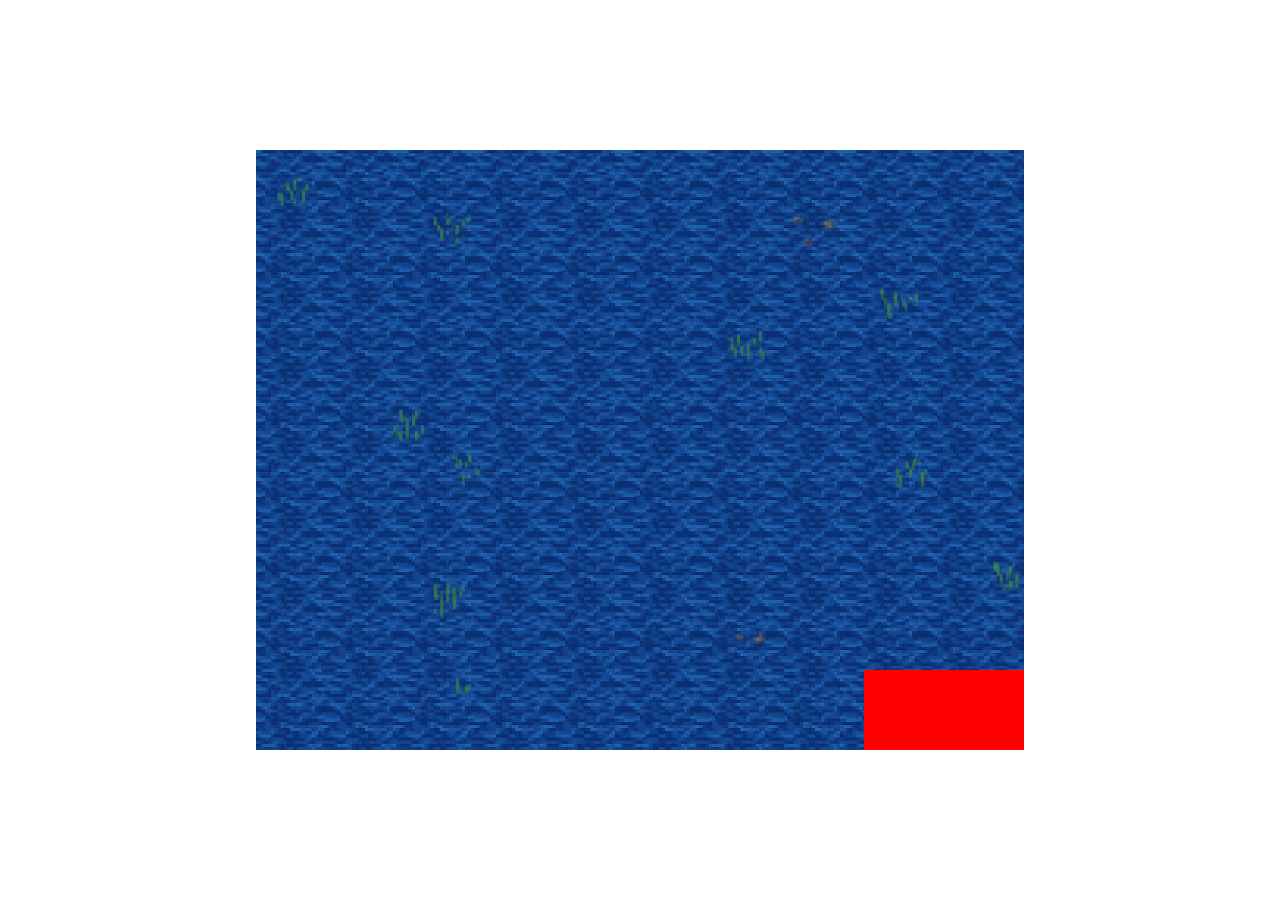
<file: test.html>
<!DOCTYPE html>
<html lang="ko">
<head>
    <meta charset="UTF-8">
    <meta name="viewport"
          content="width=device-width, user-scalable=no, initial-scale=1.0, maximum-scale=1.0, minimum-scale=1.0">
    <meta http-equiv="X-UA-Compatible" content="ie=edge">
    <title>바다 스테이지</title>
    <style>
        *{
            margin: 0;
            padding: 0;
            border: 0;
            box-sizing: border-box;
        }
        body{
            display: block;
            height: 100vh;
            display: flex;
            justify-content: center;
            align-items: center;
        }
        #sea-wrapper{
            width: 60%;
            height: 600px;
            margin: auto;
            background-color: #1E86E8;
            position: relative;
            overflow: hidden;
        }
        #sea-bg{
            width: 10000px;
            height: 100%;
            background-image: url('/image/bg_sea.png');
            background-size: contain;
            position: absolute;
            top: 0;
            left: 0;
            animation: move-sea infinite 80s linear;
            animation-play-state: running;
        }
        @keyframes move-sea {
            0%{
                left: 0;
            }
            100%{
                left: -100%;
            }
        }
        #score-area{
            width: 160px;
            height: 80px;
            background-color: red;
            position: absolute;
            right: 0;
            bottom: 0;
        }
        .fish-btn{
            width: 100px;
            height: 60px;
            cursor: pointer;
            display: none;
            position: absolute;
            background-size: cover;
            background-color: transparent;
            background-position: center;
        }
        .show{
            display: block;
        }
    </style>
</head>
<body>
    <div id="sea-wrapper">
        <div id="sea-bg"></div>
        <button class="fish-btn"></button>
        <div id="score-area"></div>
    </div>

    <script>

        const species = [
            'url(/image/fish-01.png)',
            'url(/image/fish-02.png)',
            'url(/image/fish-03.png)',
            'url(/image/fish-04.png)',
            'url(/image/fish-05.png)'
        ];


        const $sea = document.getElementById('sea-wrapper');
        const $fish = document.querySelector('.fish-btn');
        const $seaBg = document.getElementById('sea-bg');

        let intervalId = null;
        let timerId = null;
        let stopped = false;

        const seaWidth = $sea.offsetWidth;
        const seaHeight = $sea.offsetHeight;

        const maxX = seaWidth - $fish.offsetWidth - 100;
        const maxY = seaHeight - $fish.offsetHeight - 100;

        // Math.floor(Math.random() * (y - x + 1)) + x;

        function makeFish(){
            const random = Math.floor(Math.floor(Math.random() * 5));

            switch (random) {
                case 0:
                    $fish.style.backgroundImage = species[0];
                    break;
                case 1:
                    $fish.style.backgroundImage = species[1];
                    break;
                case 2:
                    $fish.style.backgroundImage = species[2];
                    break;
                case 3:
                    $fish.style.backgroundImage = species[3];
                    break;
                case 4:
                    $fish.style.backgroundImage = species[4];
                    break;
            }
        }

        function showFish(){
            const x = Math.floor(Math.random() * maxX) + 1;
            const y = Math.floor(Math.random() * maxY) +1;

            timerId = setTimeout(() => {

                if(!stopped){

                    makeFish();

                    $fish.style.left = `${x}px`;
                    $fish.style.top = `${y}px`;

                    $fish.classList.add('show');
                }

            }, 1000)

        }

        intervalId = setInterval(showFish, 1000);

        $fish.addEventListener('click', e => {
            $seaBg.style.animationPlayState = 'paused';
            clearTimeout(timerId);
            clearInterval(intervalId);
            stopped = true;
        })

    </script>
</body>
</html>
</file>
